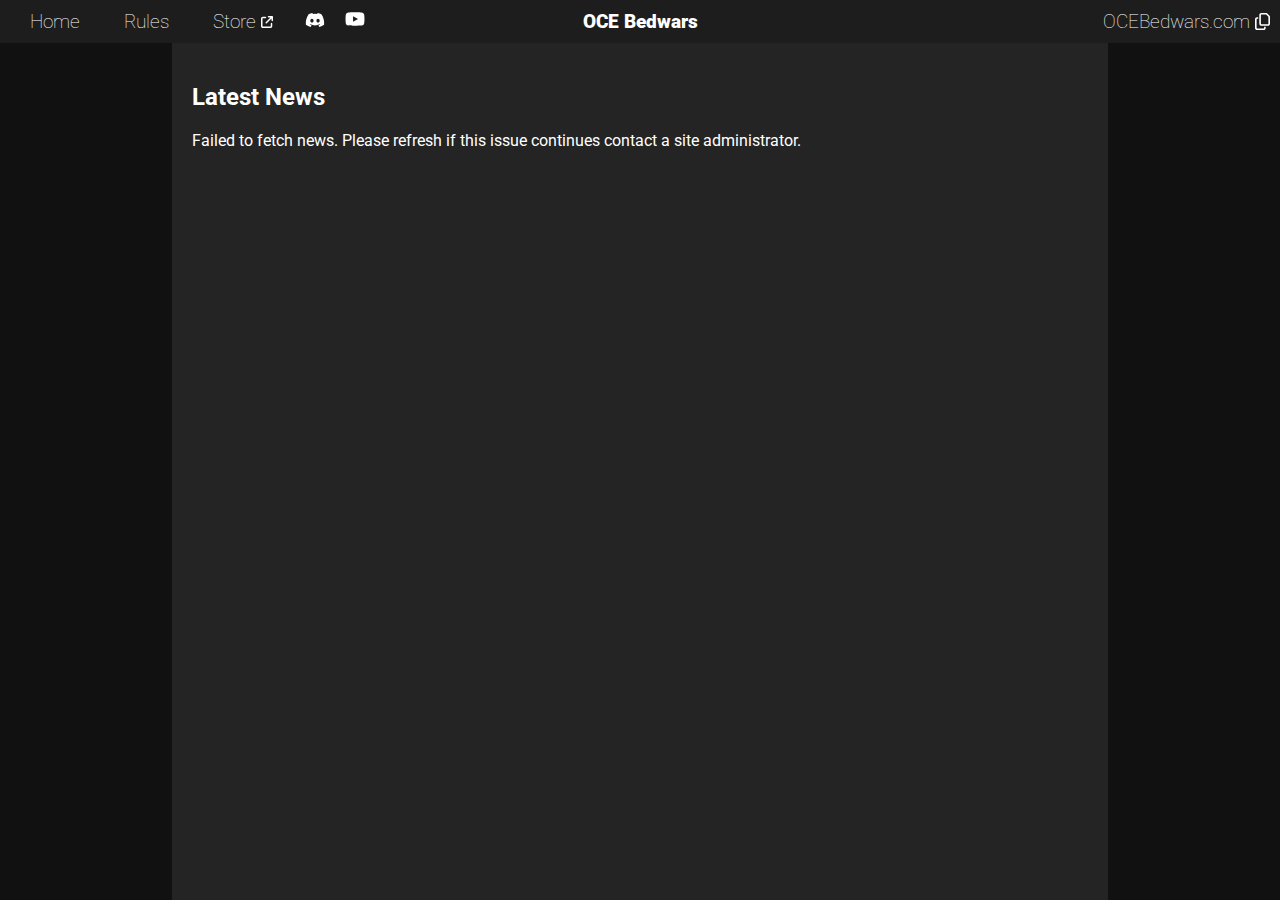
<file: index.html>
<!DOCTYPE html>
<html lang="en">
<head>
  <meta charset="UTF-8">
  <meta name="viewport" content="width=device-width, initial-scale=1.0">
  <title>OCE Bedwars</title>
  <link rel="stylesheet" href="/css/header.css">
  <link rel="stylesheet" href="/css/styles.css">
  <link rel="stylesheet" href="/css/global.css">

  <script src="/js/global.js" type="module" defer></script>
  <script src="/js/index.js" type="module" defer></script>
</head>
<body>
  
  <header>
    <nav>
      <div class="links">
        <a href="/">Home</a>
        <a href="/rules/">Rules</a>
        <a href="https://store.ocebedwars.com" target="_blank">Store <img src="/assets/icon/link.svg" width="12" alt=""></a>
      </div>
      <div class="socials">
        <a href="https://dsc.gg/ocebedwars" target="_blank"><img src="/assets/icon/discord.svg" width="20" alt=""></a>
        <a href="https://www.youtube.com/@OCEBedwars" target="_blank"><img src="/assets/icon/youtube.svg" width="20" alt=""></a>
      </div>
    </nav>

    <div class="center">
      <span class="title">OCE Bedwars</span>
    </div>

    <div class="right">
      <a href="#" class="a-no-style" id="copy-ip">OCEBedwars.com <img src="/assets/icon/copy.svg" width="15" alt="[Copy]" class="copy"></a>
    </div>
  </header>

  <main>
    <div class="container">
      <h2>Latest News</h2>

      <div id="news">
        Fetching news...
      </div>

    </div>
  </main>
</body>
</html>
</file>
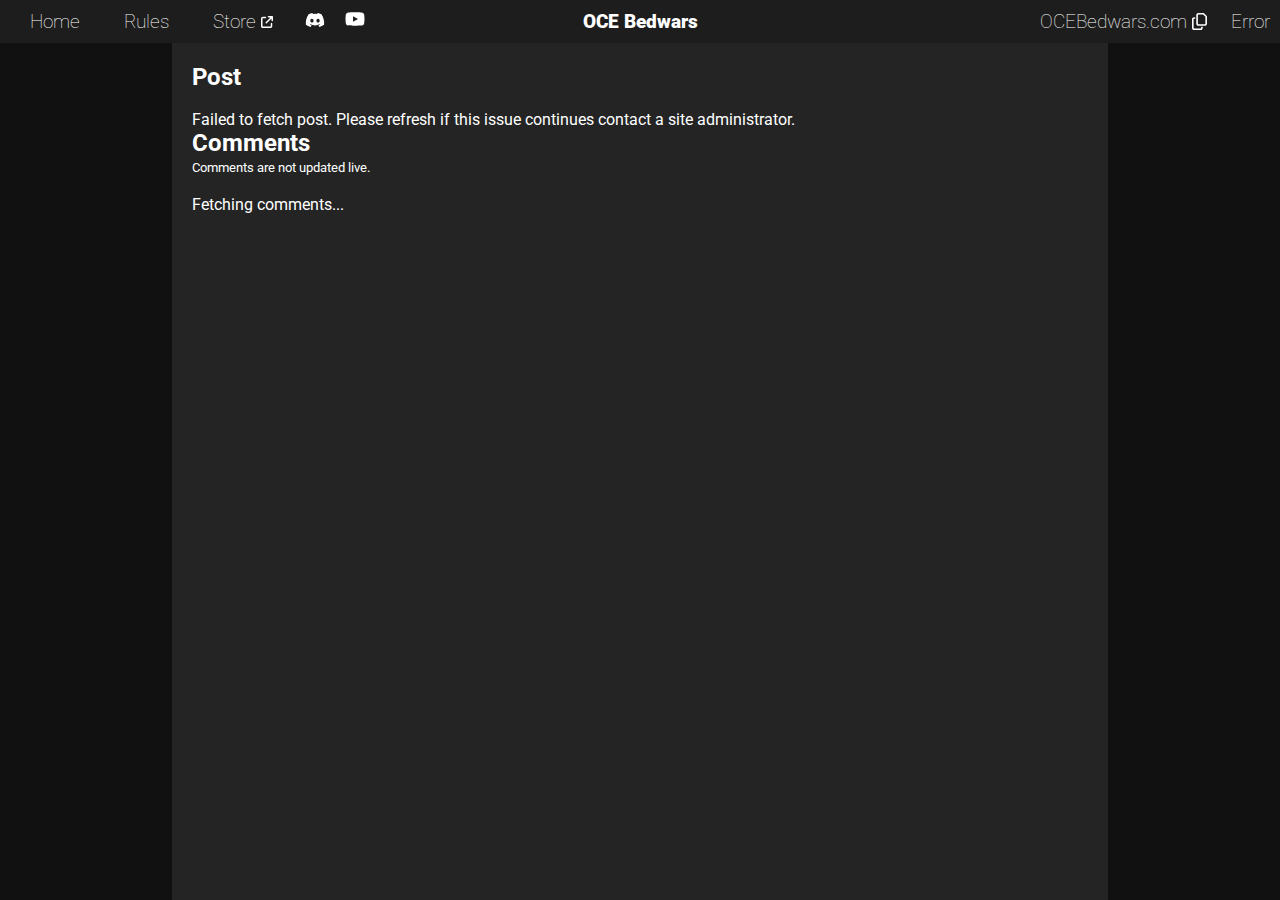
<file: news_comment/index.html>
<!DOCTYPE html>
<html lang="en">
<head>
  <meta charset="UTF-8">
  <meta name="viewport" content="width=device-width, initial-scale=1.0">
  <title>OCE Bedwars</title>
  <link rel="stylesheet" href="/css/header.css">
  <link rel="stylesheet" href="/css/styles.css">
  <link rel="stylesheet" href="/css/global.css">
  <link rel="stylesheet" href="/css/comments.css">

  <script src="/js/global.js" type="module" defer></script>
  <script src="/js/comment_sect.js" type="module" defer></script>
</head>
<body>
  
  <header>
    <nav>
      <a href="#" class="menu"></a>
      <div class="links">
        <a href="/">Home</a>
        <a href="/rules/">Rules</a>
        <a href="https://store.ocebedwars.com" target="_blank">Store <img src="/assets/icon/link.svg" width="12" alt=""></a>
      </div>
      <div class="socials">
        <a href="https://dsc.gg/ocebedwars" target="_blank"><img src="/assets/icon/discord.svg" width="20" alt=""></a>
        <a href="https://www.youtube.com/@OCEBedwars" target="_blank"><img src="/assets/icon/youtube.svg" width="20" alt=""></a>
      </div>
    </nav>

    <div class="center">
      <span class="title">OCE Bedwars</span>
    </div>

    <div class="right">
      <a href="#" class="a-no-style mobile-hidden" id="copy-ip">OCEBedwars.com <img src="/assets/icon/copy.svg" width="15" alt="[Copy]" class="copy"></a>
      &emsp;
      <a href="#" id="login" hidden>Login</a>
    </div>
  </header>

  <main>
    <div class="container">
      <h2 style="display: inline;">Post</h2>
      <br>
      <br>
      <div id="news">
        Fetching news item...
      </div>
      <h2 style="display: inline;">Comments</h2>
      <br>
      <!-- TODO: Live comments w/ socket -->
      <small>Comments are not updated live.</small> 
      <br>
      <br>
      <div id="comments">
        Fetching comments...
      </div>
    </div>
  </main>

  <div class="comment-modal" id="comment-modal" hidden>
    <div class="comment-modal-bg"></div>
    <div class="comment-modal-content">
      <form id="comment-modal-form">
        <h2>Add comment</h2>
        <textarea id="comment-modal-text" cols="70" rows="5" placeholder="Type your comment..."></textarea>
        <br>
        <div class="f-right">
          <input type="submit" value="Add comment">
        </div>
      </form>
    </div>
  </div>
</body>
</html>
</file>
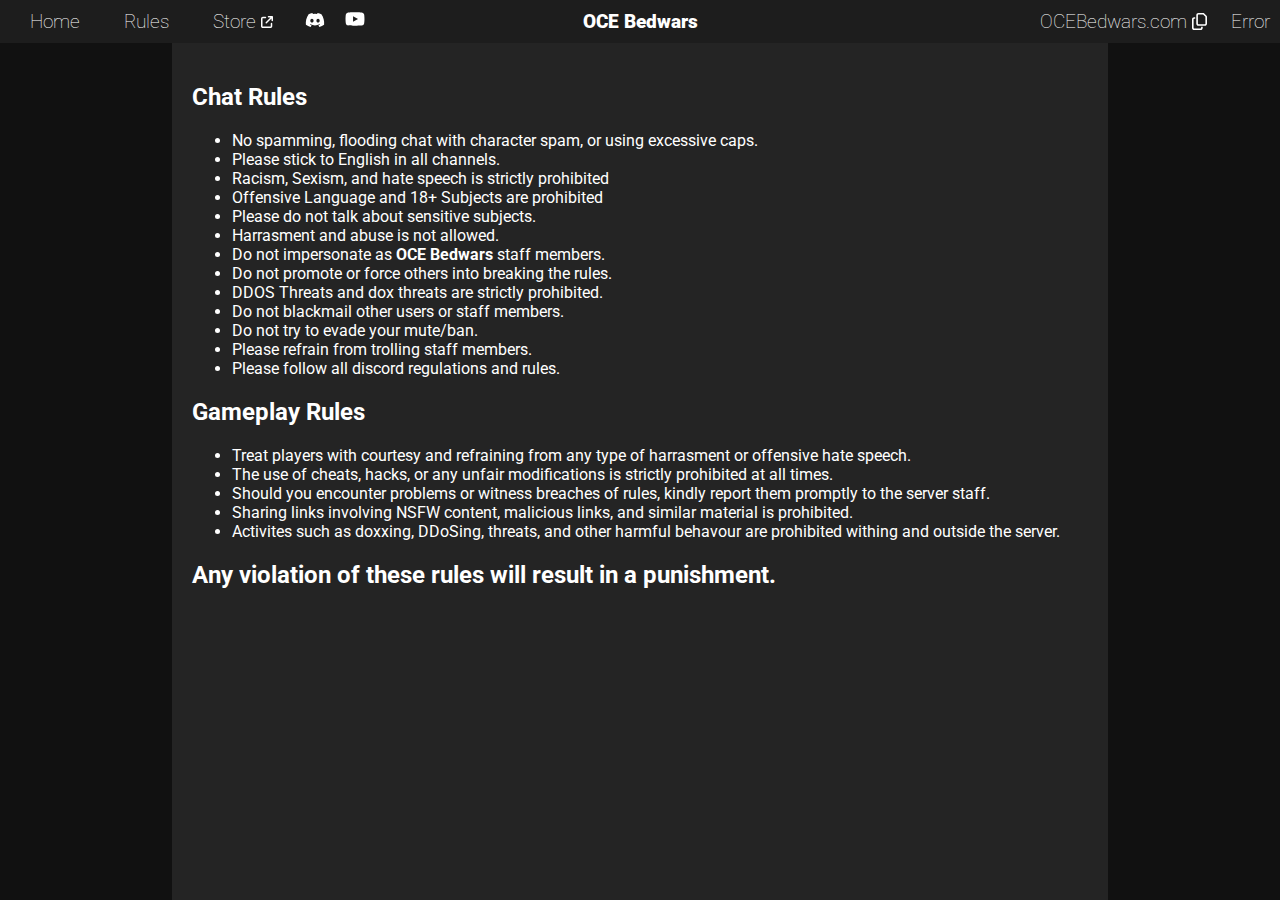
<file: rules/index.html>
<!DOCTYPE html>
<html lang="en">
<head>
  <meta charset="UTF-8">
  <meta name="viewport" content="width=device-width, initial-scale=1.0">
  <title>OCE Bedwars</title>
  <link rel="stylesheet" href="/css/header.css">
  <link rel="stylesheet" href="/css/styles.css">
  <link rel="stylesheet" href="/css/global.css">

  <script src="/js/global.js" type="module" defer></script>
</head>
<body>
  
  <header>
    <nav>
      <a href="#" class="menu"></a>
      <div class="links">
        <a href="/">Home</a>
        <a href="/rules/">Rules</a>
        <a href="https://store.ocebedwars.com" target="_blank">Store <img src="/assets/icon/link.svg" width="12" alt=""></a>
      </div>
      <div class="socials">
        <a href="https://dsc.gg/ocebedwars" target="_blank"><img src="/assets/icon/discord.svg" width="20" alt=""></a>
        <a href="https://www.youtube.com/@OCEBedwars" target="_blank"><img src="/assets/icon/youtube.svg" width="20" alt=""></a>
      </div>
    </nav>

    <div class="center">
      <span class="title">OCE Bedwars</span>
    </div>

    <div class="right">
      <a href="#" class="a-no-style mobile-hidden" id="copy-ip">OCEBedwars.com <img src="/assets/icon/copy.svg" width="15" alt="[Copy]" class="copy"></a>
      &emsp;
      <a href="#" id="login" hidden>Login</a>
    </div>
  </header>

  <main>
    <div class="container">

      <section>
        <h2>Chat Rules</h2>
        <ul>
          <li>No spamming, flooding chat with character spam, or using excessive caps.</li>
          <li>Please stick to English in all channels.</li>
          <li>Racism, Sexism, and hate speech is strictly prohibited</li>
          <li>Offensive Language and 18+ Subjects are prohibited</li>
          <li>Please do not talk about sensitive subjects.</li>
          <li>Harrasment and abuse is not allowed.</li>
          <li>Do not impersonate as <strong>OCE Bedwars</strong> staff members.</li>
          <li>Do not promote or force others into breaking the rules.</li>
          <li>DDOS Threats and dox threats are strictly prohibited.</li>
          <li>Do not blackmail other users or staff members.</li>
          <li>Do not try to evade your mute/ban.</li>
          <li>Please refrain from trolling staff members.</li>
          <li>Please follow all discord regulations and rules.</li>
        </ul>
      </section>
  
      <section>
        <h2>Gameplay Rules</h2>
        <ul>
          <li>Treat players with courtesy and refraining from any type of harrasment or offensive hate speech.</li>
          <li>The use of cheats, hacks, or any unfair modifications is strictly prohibited at all times.</li>
          <li>Should you encounter problems or witness breaches of rules, kindly report them promptly to the server staff.
          </li>
          <li>Sharing links involving NSFW content, malicious links, and similar material is prohibited.</li>
          <li>Activites such as doxxing, DDoSing, threats, and other harmful behavour are prohibited withing and outside
            the server.</li>
        </ul>
      </section>
      <h2>Any violation of these rules will result in a punishment.</h2>
      <br><br>
    </div>
  </main>
</body>
</html>
</file>
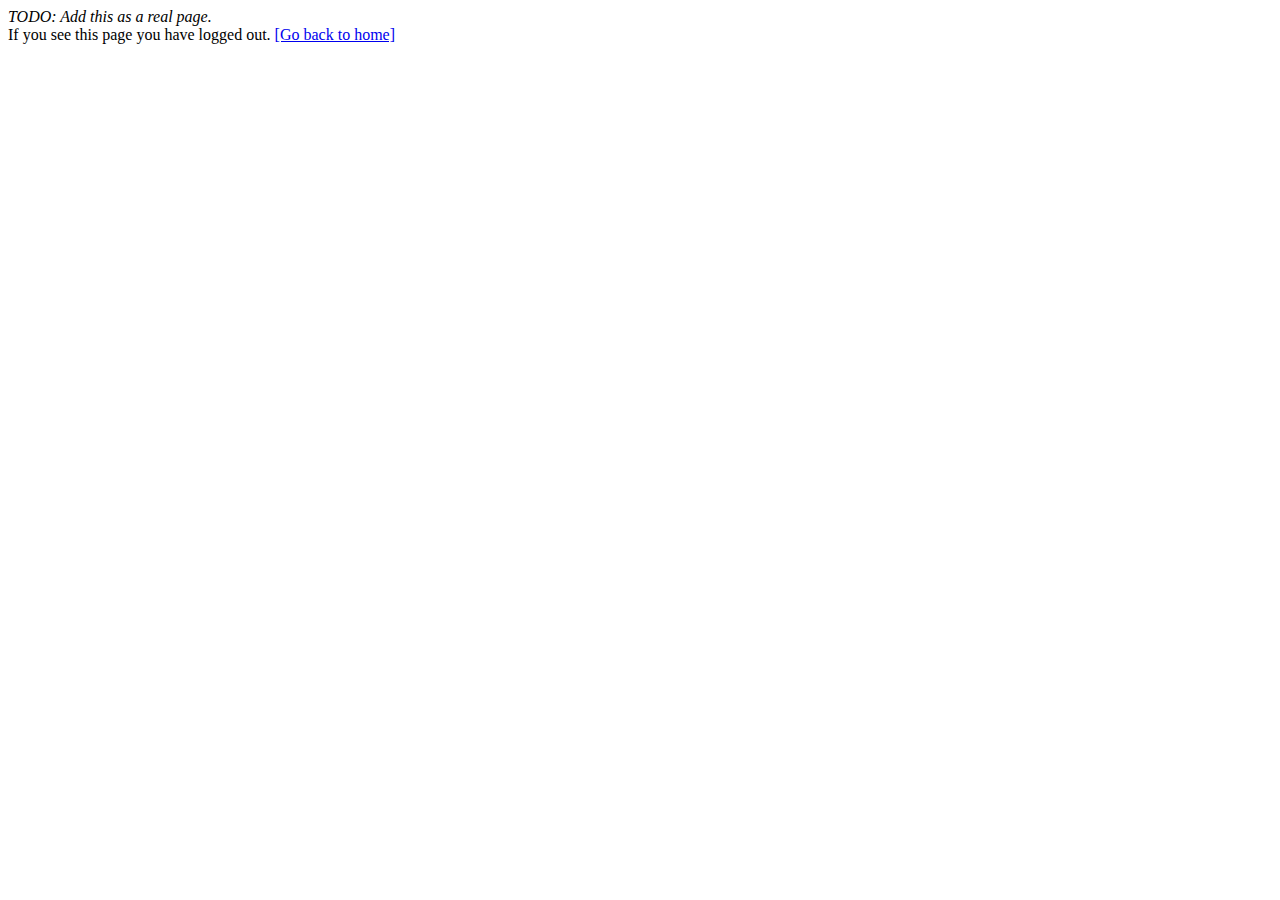
<file: logout.html>
<!DOCTYPE html>
<html lang="en">
<head>
  <meta charset="UTF-8">
  <meta name="viewport" content="width=device-width, initial-scale=1.0">
  <title>Logout</title>
  <script>
    localStorage.removeItem("token")
  </script>
</head>
<body>
  <i>TODO: Add this as a real page.</i>
  <br>
  If you see this page you have logged out. <a href='/'>[Go back to home]</a>
</body>
</html>
</file>
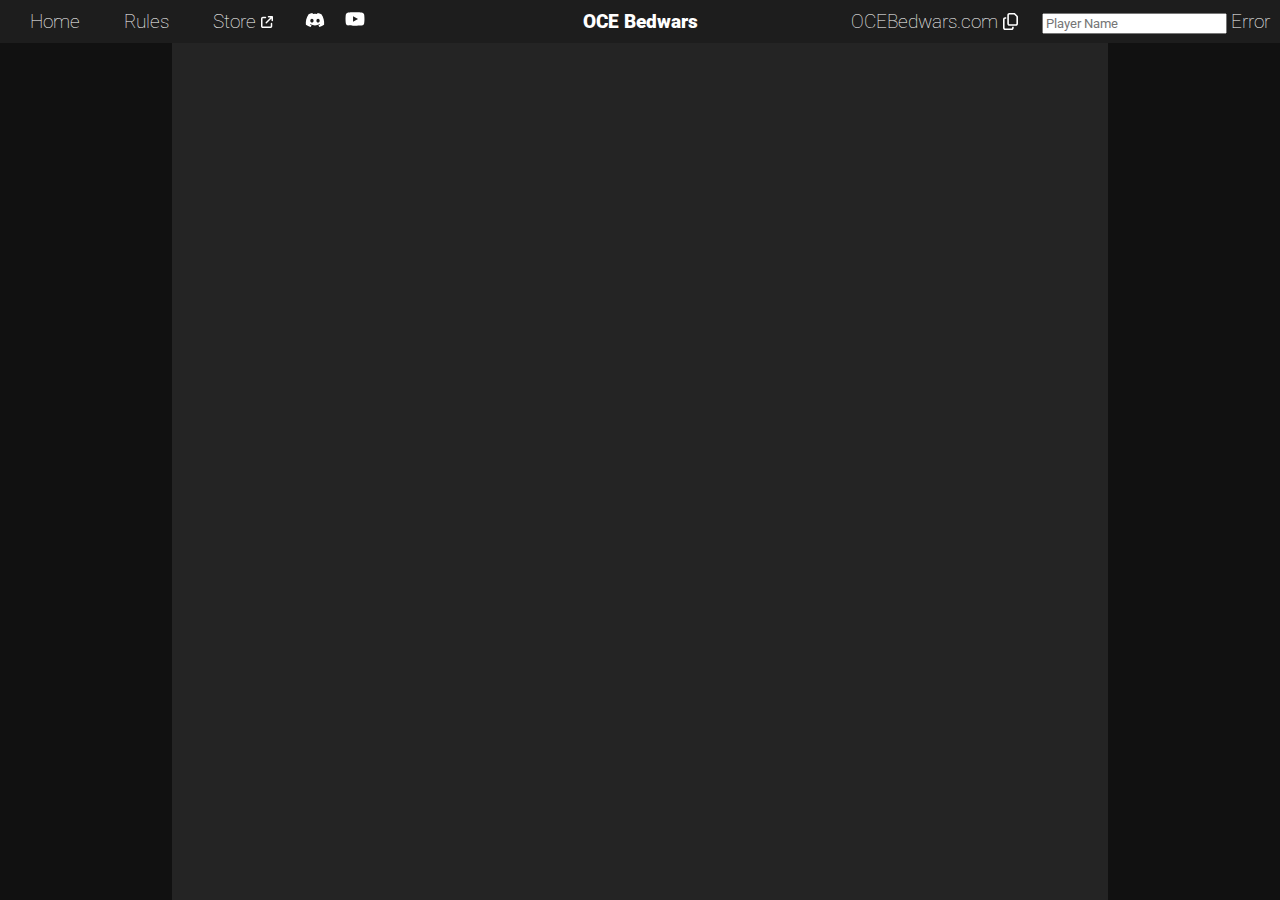
<file: player.html>
<!DOCTYPE html>
<html lang="en">
<head>
  <meta charset="UTF-8">
  <meta name="viewport" content="width=device-width, initial-scale=1.0">
  <title>Player Lookup</title>
  <link rel="stylesheet" href="/css/header.css">
  <link rel="stylesheet" href="/css/styles.css">
  <link rel="stylesheet" href="/css/global.css">

  <script src="/js/global.js" type="module" defer></script>
  <script src="/js/player.js" type="module" defer></script>
</head>
<body>
  
  <header>
    <nav>
      <a href="#" class="menu"></a>
      <div class="links">
        <a href="/">Home</a>
        <a href="/rules/">Rules</a>
        <a href="https://store.ocebedwars.com" target="_blank">Store <img src="/assets/icon/link.svg" width="12" alt=""></a>
      </div>
      <div class="socials">
        <a href="https://dsc.gg/ocebedwars" target="_blank"><img src="/assets/icon/discord.svg" width="20" alt=""></a>
        <a href="https://www.youtube.com/@OCEBedwars" target="_blank"><img src="/assets/icon/youtube.svg" width="20" alt=""></a>
      </div>
    </nav>

    <div class="center">
      <span class="title">OCE Bedwars</span>
    </div>

    <div class="right">
      <a href="#" class="a-no-style mobile-hidden" id="copy-ip">OCEBedwars.com <img src="/assets/icon/copy.svg" width="15" alt="[Copy]" class="copy"></a>
      &emsp;
      <input id="search" placeholder="Player Name">
      <a href="#" id="login" hidden>Login</a>
    </div>
  </header>

  <main>
    <div class="container">
      <br><br>
      <img id="player-skin">
      <h1 id="player-name"></h1>
    </div>
  </main>
</body>
</html>
</file>
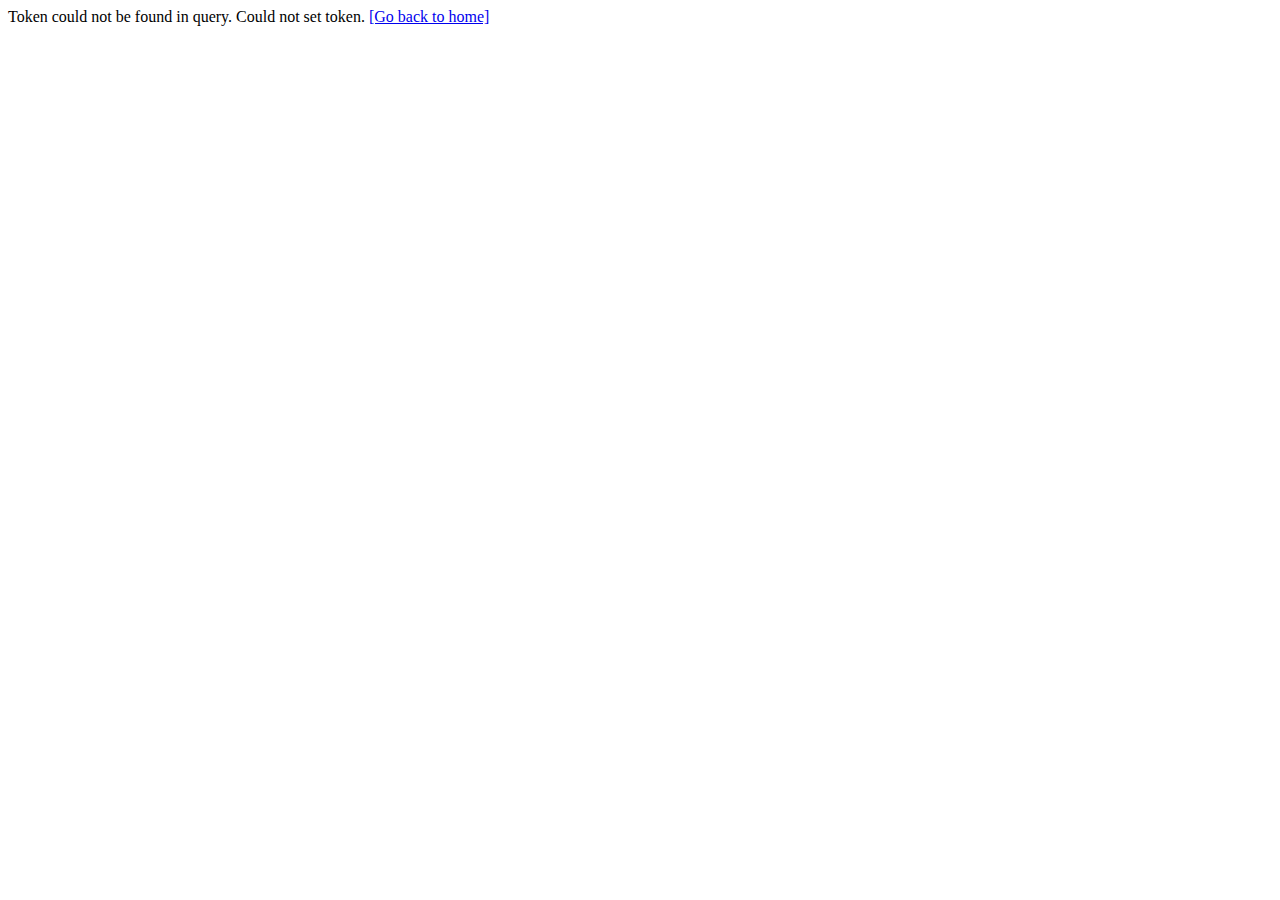
<file: set-token.html>
<!-- 
  This page is used as a redirect from pies.cf to assign token.
  If deleted you will not be able to login.
  (so keep it lol)
 -->
<!DOCTYPE html>
<html lang="en">
<head>
  <meta charset="UTF-8">
  <meta name="viewport" content="width=device-width, initial-scale=1.0">
  <title>Redirect</title>
  <script>
    (function() {
      const query = location.search.slice(1).split("&").map(a => a.split("="))
      const token = query.find(a => a[0] == "code")
      if (token != undefined) {
        localStorage.setItem("token", token[1])
      } else {
        document.addEventListener("DOMContentLoaded", () => {
          // wait for content to load to overwrite default
          document.write("Token could not be found in query. Could not set token. <a href='/'>[Go back to home]</a>")
        })
        return
      }
      location.href = "/"
    })()
  </script>
</head>
<body>
  Please wait for redirect...
</body>
</html>
</file>
<file: css/header.css>
header {
  background: var(--bg2);
  color: var(--text);
  padding: 10px;
  user-select: none;
  display: grid;
  grid-template-columns: 1fr 120px 1fr;
  height: 23px;
}

header a {
  color: var(--text);
  text-decoration: none;
  font-size: 19px;
  font-weight: 100;
}

header .links a {
  margin: 0 20px;
}

header .center {
  font-size: 19px;
  text-align: center;
  font-weight: 900;
}

header .right {
  text-align: right;
}

header .right .copy {
  position: relative;
  top: 2px;
}
header .socials, header .links {
  display: inline;
}
header .socials img {
  margin: 0 8px;
}

header .menu {
  display: none;
}

@media only screen and (max-width: 900px) {
  header .links, .mobile-hidden {
    display: none;
  }
  header .menu, header .menu::before, header .menu::after {
    display: block;
  }
}
</file>
<file: css/styles.css>
@import url('https://fonts.googleapis.com/css2?family=Roboto&display=swap');

:root {
  --text: #fff;
  --bg1: #111;
  --bg2: #1d1d1d;
  --bg3: #242424;
}

* {
  font-family: 'Roboto', sans-serif;
}

body,html {
  margin: 0;
  padding: 0;
  height: 100%;
}

body {
  background: var(--bg1);
  color: var(--text)
}

.a-no-style {
  color: var(--text);
  text-decoration: none;
}

main {
  /* 100% - header_height - (header_padding x 2) */
  height: calc(100% - (23px + (10px * 2)));
  overflow: hidden;
}

.container {
  width: 70%;
  background: var(--bg3);
  height: 100%;
  margin: 0 auto;
  padding: 20px;
  overflow-y: auto;
}

.news-item {
  position: relative;
  background: var(--bg2);
  padding: 15px;
  display: grid;
  grid-template-columns: 100px 1fr;
  gap: 15px;
  margin-bottom: 25px;
  border-radius: 5px;
}

.news-item .user {
  display: flex;
  flex-wrap: wrap;
  justify-content: center;
  line-height: 23px;
}

.news-item .user div {
  text-align: center;
}

.news-item .user img {
  border-radius: 50%;
}

.news-content {
  line-height: 25px;
}

.news-content .title, .news-content p {
  display: inline;
}

.post-date {
  color: gray;
  font-size: 12px;
}

@media only screen and (max-width: 900px) {
  .container {
    margin: 0;
    width: calc(100% - 40px);
  }
}

.f-right {
  float: right;
}
</file>
<file: css/global.css>
.badge {
  font-size: 12px;
  font-weight: 900;
  padding: 2px 5px;
  border-radius: 5px;
}

.badge-owner {
  background: rgb(121, 0, 0);
}

.badge-media {
  background: rgb(197, 184, 0);
  color: black;
}

.badge-dev {
  background: rgb(112, 0, 134);
}

.badge-helper {
  background: rgb(0, 62, 134);
}

.badge-admin {
  background: rgb(168, 27, 27);
}

.badge-mod {
  background: rgb(0, 116, 10);
}

.badge-jr_helper {
  background: rgb(0, 89, 124);
}

.badge-builder {
  background: rgb(0, 59, 15);
}

.badge-player {
  background: rgb(54, 54, 54);
}
</file>
<file: css/comments.css>
.comment-modal {
  position: absolute;
}

.comment-modal-bg {
  position: fixed;
  inset: 0;
  background: rgb(0,0,0,0.5);
  z-index: 1000;
}

.comment-modal-content {
  background: #222;
  padding: 8px 25px 25px 25px;
  position: fixed;
  top: 50%;
  left: 50%;
  transform: translate(-50%, -50%);
  border-radius: 5px;
  z-index: 1001;
}

.comment-modal-content textarea {
  background: #111;
  outline: transparent;
  border: transparent;
  resize: none;
  border-radius: 5px;
  color: white;
  font-size: 15px;
}

.comment-modal-content input[type=submit] {
  background: #111;
  outline: transparent;
  border: transparent;
  resize: none;
  border-radius: 5px;
  color: white;
  font-size: 15px;
  padding: 10px 15px;
  font-weight: 700;
  cursor: pointer;
}
</file>
